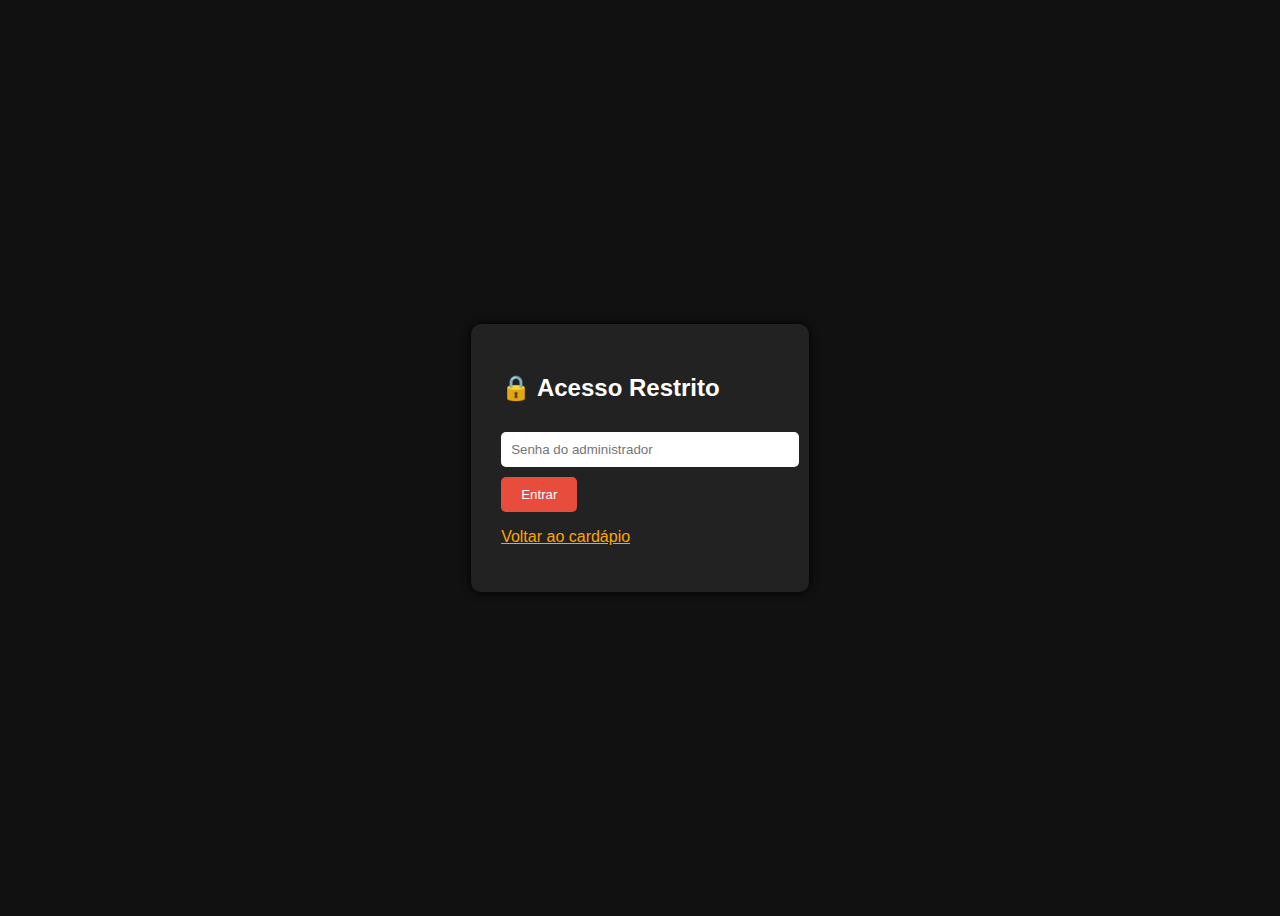
<file: templates/login.html>
<!DOCTYPE html>
<html lang="pt-br">
<head>
  <meta charset="UTF-8">
  <meta name="viewport" content="width=device-width,initial-scale=1">
  <title>Login Admin</title>
  <style>
    body {
      background: #111;
      color: white;
      display: flex;
      align-items: center;
      justify-content: center;
      height: 100vh;
      font-family: Arial, sans-serif;
    }
    form {
      background: #222;
      padding: 30px;
      border-radius: 10px;
      box-shadow: 0 0 10px #000;
    }
    input {
      width: 100%;
      margin: 10px 0;
      padding: 10px;
      border: none;
      border-radius: 5px;
    }
    button {
      background: #e74c3c;
      color: white;
      border: none;
      padding: 10px 20px;
      border-radius: 5px;
      cursor: pointer;
    }
  </style>
</head>
<body>
  <form method="POST">
    <h2>🔒 Acesso Restrito</h2>
    <input type="password" name="senha" placeholder="Senha do administrador" required>
    <button type="submit">Entrar</button>
    <p><a href="{{ url_for('index') }}" style="color:orange;">Voltar ao cardápio</a></p>
  </form>
</body>
</html>
</file>
